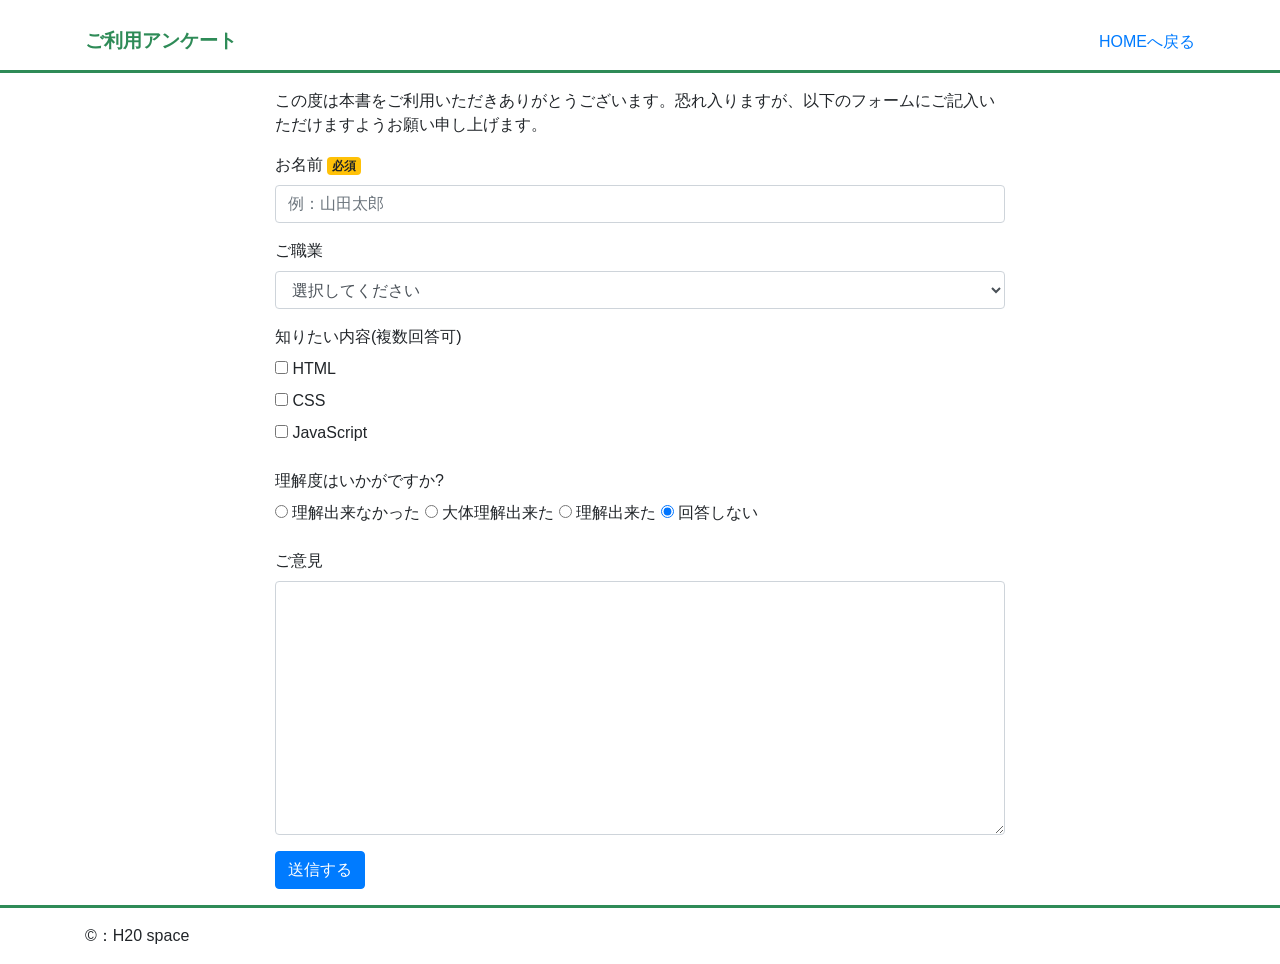
<file: bootstrap&JavaScript/index.html>
<!DOCTYPE html>
<html lang="ja">
<head>
    <meta charset="UTF-8">
    <meta name="viewport" content="width=device-width, initial-scale=1.0">
    <link rel="stylesheet" href="https://stackpath.bootstrapcdn.com/bootstrap/4.5.0/css/bootstrap.min.css" integrity="sha384-9aIt2nRpC12Uk9gS9baDl411NQApFmC26EwAOH8WgZl5MYYxFfc+NcPb1dKGj7Sk" crossorigin="anonymous">
    <script src="https://stackpath.bootstrapcdn.com/bootstrap/4.5.0/js/bootstrap.min.js" integrity="sha384-OgVRvuATP1z7JjHLkuOU7Xw704+h835Lr+6QL9UvYjZE3Ipu6Tp75j7Bh/kR0JKI" crossorigin="anonymous"></script>
    
    <link rel="stylesheet" href="css/style.css">
    <title>ご利用アンケート</title>
</head>
<body>
    <div class="container">
    <header>
        <div class="row">
            <div class="col-sm-6">
                <h1>ご利用アンケート</h1>
            </div>
            
            <div class="col-sm-6 align-right">
                 <a href="/">HOMEへ戻る</a>
            </div>
        </div>
    </header>
    </div>

    <hr>
    <div class="container">
        <form action="https://book.h2o-space.com/html/form.php" method="post" class="row">
            <div class="col-sm-8 offset-sm-2">
                <p>この度は本書をご利用いただきありがとうございます。恐れ入りますが、以下のフォームにご記入いただけますようお願い申し上げます。</p>
            
                <div class="form-group">
                    <label for="name">お名前 <span class="badge badge-warning">必須</span></label>
                    <input type="text" id="name" name="name" class="form-control" placeholder="例：山田太郎">
                </div>

                <div class="form-group">
                    <label for="job">ご職業</label>
                    <select id="job" name="job" class="form-control">
                        <option value="">選択してください</option>
                        <option value="会社員">会社員</option>
                        <option value="学生">学生</option>
                        <option value="その他">その他</option>
                    </select>
                </div>

                <div class="form-group">
                    <label >知りたい内容(複数回答可)</label>
                    <div class="checkbox">
                        <label>
                            <input type="checkbox" name="q1" value="html">
                            HTML
                        </label>
                    </div>
                    <div class="checkbox">
                        <label>
                            <input type="checkbox" name="q1" value="css">
                            CSS
                        </label>
                    </div>
                    <div class="checkbox">
                        <label>
                            <input type="checkbox" name="q1" value="javascript">
                            JavaScript
                        </label>
                    </div>
                </div>
                <div class="form-group">
                    <label>理解度はいかがですか?</label>
                    <div>
                        <label class="radio-inline">
                            <input type="radio" name="q2" value="1">
                            理解出来なかった
                        </label>
                        <label class="radio-inline">
                            <input type="radio" name="q2" value="2">
                            大体理解出来た
                        </label>
                        <label class="radio-inline">
                            <input type="radio" name="q2" value="3">
                            理解出来た
                        </label>
                        <label class="radio-inline">
                            <input type="radio" name="q2" value="4" checked>
                            回答しない
                        </label>
                    </div>
                </div>
                <div class="form-group">
                    <label for="message">ご意見</label>
                    <textarea name="massage" id="message" rows="10" class="form-control">
                    </textarea>
                </div>
                <button type="submit" class="btn btn-primary">送信する</button>
            </div>
        </form>
    </div>
    
   <hr>
    <div class="container">
        <footer>
            <p>&copy：H20 space</p>
         </footer>
    </div>
</body>
</html>
</file>
<file: bootstrap&JavaScript/css/style.css>
header {
    margin-top: 30px;
    color: seagreen;
}

hr {
    border-width: 3px;
    border-color: seagreen;
}

h1 {
    font-size: 19px;
    font-weight: bold;
    margin: 0;
}

.align-right {
    text-align: right;
}

@media only screen and (max-width: 992px){
    .radio-inline {
        display: block;
        /* margin: 0 !important;(最優先でCSS当てたい場合の記述) */
    }
}
</file>
